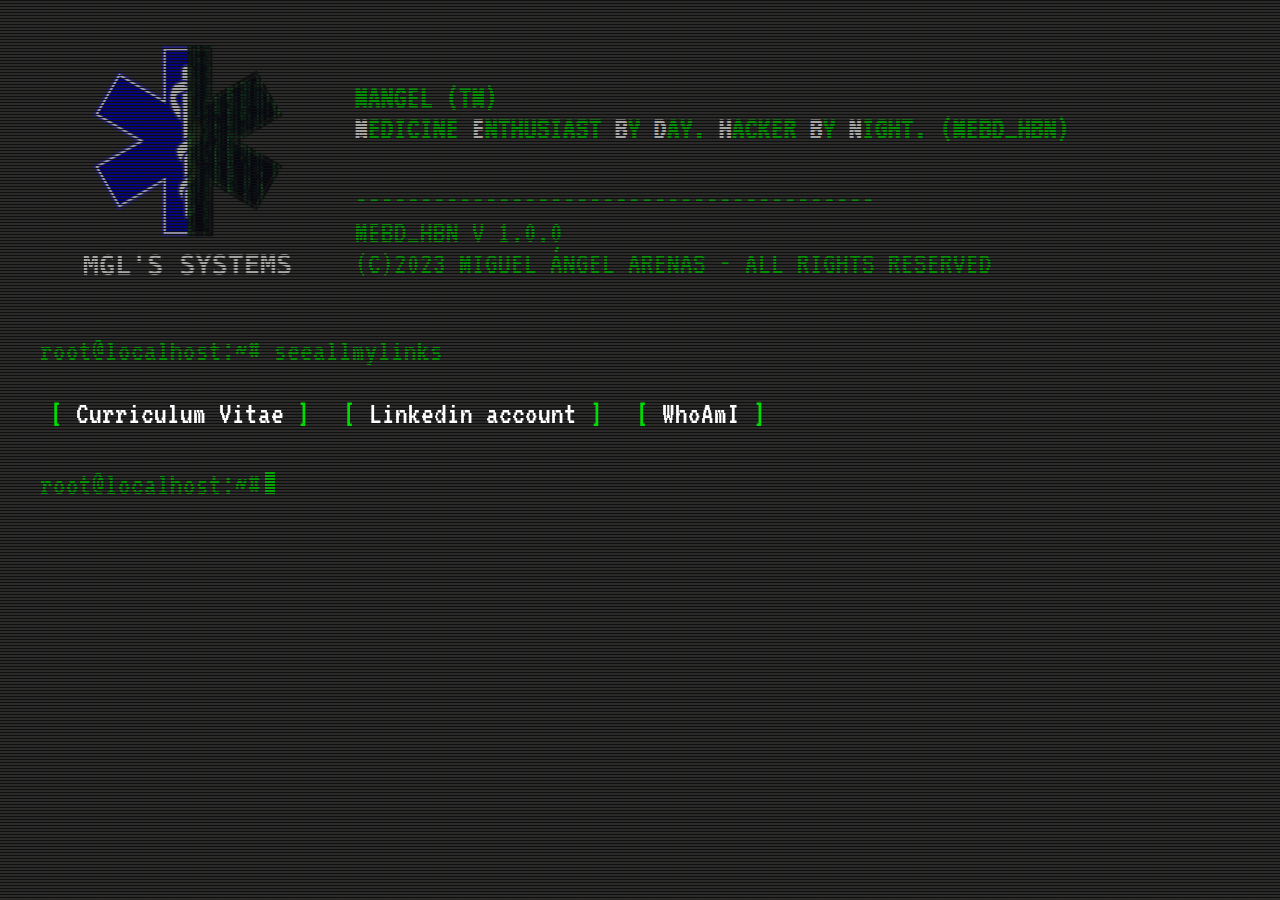
<file: index.html>
<head>
<title>Mangel's Terminal</title>
<link rel="icon" href="photo.png" type="image/icon type">
</head>
<body>
<link rel="stylesheet" type="text/css" href="style.css">
<script src="script.js"></script>
<div class="overlay"></div>
<div class="scanline"></div>
<div class="wrapper">
  <div class="content clearfix">

    <header class="site clearfix">
        <div class="col one">
            <img src="photo.png" alt="591 Systems" width="740" height="729" id="logo-v" />
        </div>
        <div class="col two">
            <h4>Mangel (tm) <br /> <b>M</b>edicine <b>E</b>nthusiast <b>B</b>y <b>D</b>ay. <b>H</b>acker <b>B</b>y <b>N</b>ight. (MEBD_HBN)</h4>
            <p>----------------------------------------</p>
            <p>MEBD_HBN v 1.0.0</p>
            <p>(c)2023 Miguel Ángel Arenas - All rights reserved</p>
        </div>
    </header>


    <p>root@localhost:~# seeallmylinks</p>

    <p class="clear"></p>
    <nav class="site clear">
        <ul>
          <li><a href="https://github.com/mxngel/mxngel.github.io/blob/main/whoami.md" title="">Curriculum Vitae</a></li>
          <li><a href="https://www.linkedin.com/in/mxngel" title="">Linkedin account</a></li>
          <li><a href="cv.html" title="">WhoAmI</a></li>
        </ul>
    </nav>
    <div id="header"> <p>root@localhost:~# </p><div id="cursor"></div></div>
    </div>
</div>
</body>
</file>
<file: style.css>
@import url(https://fonts.googleapis.com/css?family=VT323);

@keyframes scroll {
	0% { height: 0 }
	100% { height: 100%; }
}

@keyframes type { 
  from { width: 0; } 
} 

@keyframes type2 {
  0%{width: 0;}
  50%{width: 0;}
  100%{ width: 100; } 
} 

@keyframes blink {
  to{opacity: .0;}
}

@keyframes scan {
	from { top: 0 }
	to { top: 100% }
}

@keyframes flicker {
		0% { opacity: 0.15795 }
		5% { opacity: 0.31511 }
		10% { opacity: 0.94554 }
		15% { opacity: 0.2469 }
		20% { opacity: 0.62031 }
		25% { opacity: 0.0293 }
		30% { opacity: 0.00899 }
		35% { opacity: 0.5344 }
		40% { opacity: 0.12778 }
		45% { opacity: 0.52042 }
		50% { opacity: 0.3823 }
		55% { opacity: 0.2198 }
		60% { opacity: 0.9383 }
		65% { opacity: 0.86615 }
		70% { opacity: 0.68695 }
		75% { opacity: 0.55749 }
		80% { opacity: 0.96984 }
		85% { opacity: 0.0361 }
		90% { opacity: 0.24467 }
		95% { opacity: 0.08351 }
		100% { opacity: 0.54813 }
	}

::-webkit-scrollbar {
  display: none;
}

* {
	box-sizing: border-box;
	}
	
html,
body {
	background: #383838;
	color: #00dd00;
	font-size: 64.5%;
	font-size: 1.4em;
	font-family: 'VT323', Courier;
	height: 100%;
	margin: 0;
	padding: 0;
}

h1, h2, h3 h4, h5, h6 { 
	font-weight: normal;
	margin: 0;
	text-transform: uppercase;
}
h4 b {
  color: white;
}
a {
	color: white;	
	text-decoration: none;	
}

a:hover {
	color: red;
}

p { 
	line-height: 100%;
	margin: 0; 
}
	
span { animation: blink 1s infinite }

ul {
	list-style: none;
}

ul a:before,
p a:before {
	color: #00dd00;
	content: ' [ ';
}

ul a:after,
p a:after {
	color: #00dd00;
	content: ' ] ';	
}

header.site {
	margin: 0 0 40px 0;
	text-transform: uppercase;
}

nav.site { 
  margin: 0 0 40px 0;
  position: relative;
  width: 100%;
  z-index: 10;
}

nav.site ul {
	padding: 0;
}

nav.site ul li {
	display: inline-block;
  padding: 0 10px;
  min-width: 250px;
  width: auto;
}

.overlay {
	height: 1px;
	position: absolute;
	top: 0;
	left: 0;
	width: 1px;
}

.overlay:before {
	background: linear-gradient(#101010 50%, rgba(16, 16, 16, 0.2) 50%), linear-gradient(90deg, rgba(255, 0, 0, 0.03), rgba(0, 255, 0, 0.02), rgba(0, 0, 255, 0.03));
	background-size: 100% 3px, 6px 100%;
	content: "";
	display: block;
	pointer-events: none;
	position: fixed;
		top: 0;
		right: 0;
		bottom: 0;
		left: 0;
	z-index: 2;
}
	
.overlay:after {
	animation: flicker 0.30s infinite;
	background: rgba(16, 16, 16, 0.2);
	content: "";
	display: block;
	pointer-events: none;
	position: fixed;
		top: 0;
		right: 0;
		bottom: 0;
		left: 0;
	z-index: 2;
}

.col {
	float: left;
	padding: 0 20px;
}

.col.two { width: auto; }

.wrapper {
  animation: scroll 10s 1;
  margin: 0;
  overflow: hidden;
  padding: 0;
    scrollbar-width: none;
  -ms-overflow-style: none;
}

.content { 
	animation: scroll 3s 1;
  overflow: hidden;
	padding: 40px; 
	position: relative;
	width: 95%;
}

#logo-v {
	display: block;
	height: 255px;
	margin: 0 auto;
	width: 255px;
}

img.pip-hero {
	display: block;
	float: left;
	height: auto;
	margin: 5px 10px 5px 0;
	width: 120px;
}

form {}

label {
	clear: left;
	display: block;
	float: left;
	margin-right: 10px;
	padding-top: 5px;
}

input[type=text],
textarea {
	background: transparent;
	border: none;
	color: #00dd00;
	display: block;
	float: left;
	font-family: 'VT323', Courier;
	font-size: 1.2em;
	position: relative;
	width: 80%;
	z-index: 10
}

textarea {
	margin-bottom: 20px
	overflow: auto;
	resize: none;
}

input[type=text]:focus,
textarea:focus,
input[type=submit]:focus,
a.button:focus {
	outline: 0;
}

input[type=submit],
a.button {
	background: transparent;
	border: 1px solid #00dd00;
	clear: both;
	color: #00dd00;
	cursor: hand;
	display: inline-block;
	font-family: 'VT323', Courier;
	font-size: 1em;
	margin-bottom: 20px;
	opacity: 0.25;
	padding: 10px 100px;
	position: relative;
	text-decoration: none;
	text-transform: uppercase;
	z-index: 10;
}

input[type=submit]:hover,
a.button:hover {
	background: #00dd00;
	color: #383838;
	opacity: 0.8;
}

.expandingArea { position: relative }
	
.scanline {
	animation: scroll 10s 5s infinite;
	background: -moz-linear-gradient(top,  rgba(0,221,0,0) 0%, rgba(0,221,0,1) 50%, rgba(0,221,0,0) 100%);
	background: -webkit-linear-gradient(top,  rgba(0,221,0,0) 0%,rgba(0,221,0,1) 50%,rgba(0,221,0,0) 100%);
	background: linear-gradient(to bottom,  rgba(0,221,0,0) 0%,rgba(0,221,0,1) 50%,rgba(0,221,0,0) 100%);
	filter: progid:DXImageTransform.Microsoft.gradient( startColorstr='#0000dd00', endColorstr='#0000dd00',GradientType=0 );
	display: block;
	height: 20px;
	opacity: 0.05;
	position: absolute;
		left: 0;
		right: 0;
		top: -5%;
	z-index: 2;
}

.clear {
	clear: both;
}

.clearfix {
  overflow: auto;
  zoom: 1;
}

.upper { text-transform: uppercase; }

#header {
    display: flex;
    align-items: baseline;
  }

 /* blinking cursor */
 #cursor {
    background: lime;
    line-height: 17px;
    margin-left: 4px;
    -webkit-animation: blink 0.8s infinite;
    width: 10px;
    height: 22px;
  }
  
  @-webkit-keyframes blink {
    0% {background: #222}
    50% {background: lime}
    100% {background: #222}
  }
</file>
